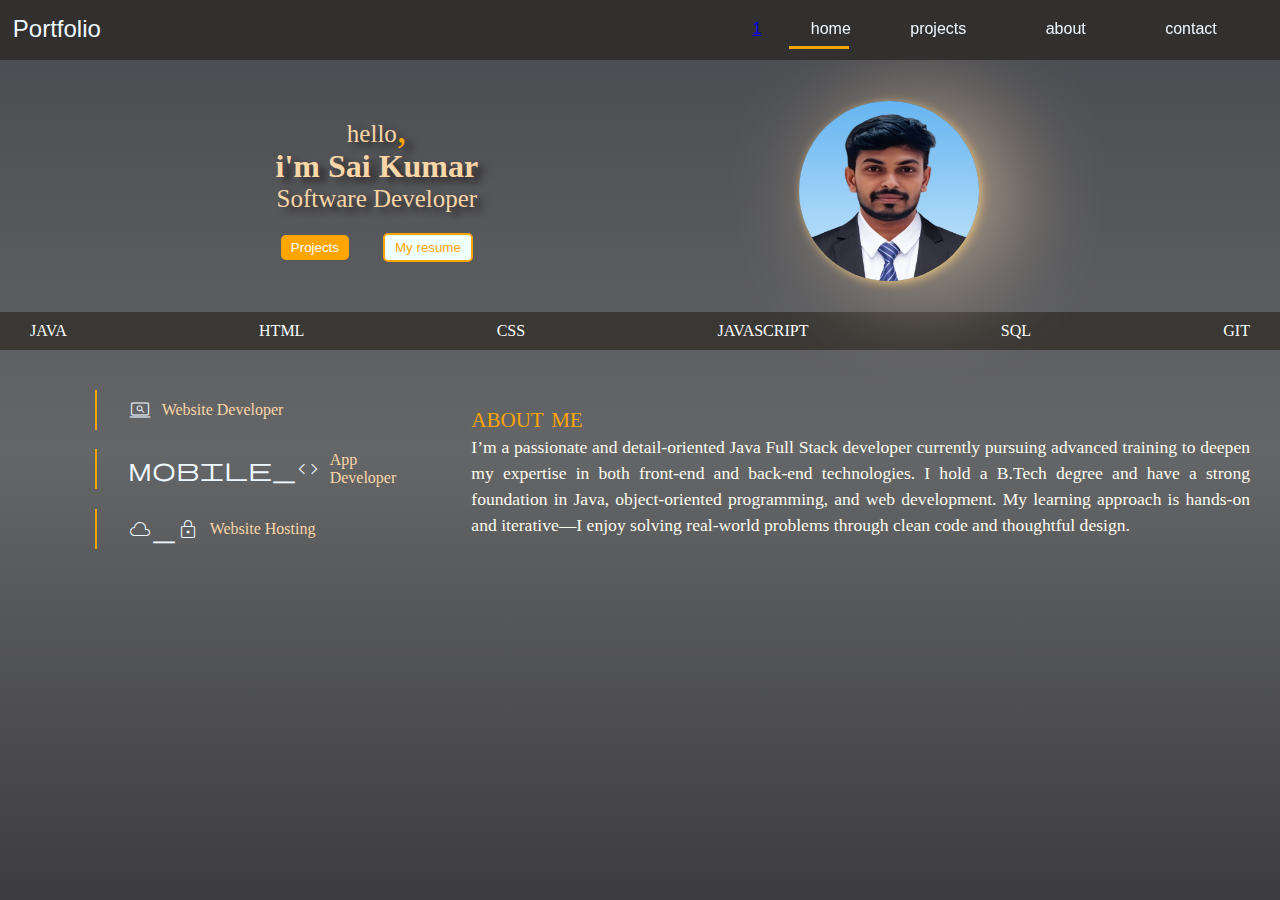
<file: index.html>
<!DOCTYPE html>
<html lang="en">
<head>
    <meta charset="UTF-8">
    <meta name="viewport" content="width=device-width, initial-scale=1.0">
    <title>Document</title>
    <link rel="stylesheet" href="portfolio.css">
    <link rel="stylesheet" href="https://fonts.googleapis.com/css2?family=Material+Symbols+Outlined:opsz,wght,FILL,GRAD@20..48,100..700,0..1,-50..200&icon_names=screen_search_desktopmobile_codecloud_lock" />
    <style>
.material-symbols-outlined {
  font-variation-settings:
  'FILL' 0,
  'wght' 200,
  'GRAD' 0,
  'opsz' 24
}
</style>
<style>
    
  </style>
</head>
<body>
    <nav class="nav bar">
         <a href="#" class="brand">Portfolio</a>
         <div class="div">
          <a href="#home">1</a>
         <a href="#home" class="aa home">home</a>
         <a href="#project"class="aa project">projects</a>
         <a href="#about" class="aa about">about</a>
         <a href="#contact" class="aa contact">contact</a>
         <span class="under-line"></span>
        </div>
        </nav>

        <div class="asd"></div>
        <div class="main">
                <div class="name">
                    <p>hello<span>,</span></p>
                    <p>i'm Sai Kumar</p>
                    <p>Software Developer</p>
                   <a href="#"><button class="pro-btn">Projects</button></a>
                   <a href="#"><button class="res-btn">My resume</button></a>
                </div>

                <div class="pic">
                  <img src="Web_Photo_Editor.png" alt="">
                </div>
        </div>
        <div class="course-bar">
          <ul>
            <li>
              <div class="hover-box">JAVA
                <div class="comment">
                  <h3>JAVA</h3>
                  <div class="progress-bar"><div class="java-Score"></div></div><div>70%</div>
                </div>
              </div>
            </li>
            <li>
              <div class="hover-box">HTML
                <div class="comment">
                  <h3>HTML</h3>
                  <div class="progress-bar"><div class="html-Score"></div></div><div>80%</div>
                </div>
              </div>
            </li>
            <li>
              <div class="hover-box">CSS
                <div class="comment">
                  <h3>CSS</h3>
                  <div class="progress-bar"><div class="css-Score"></div></div><div>60%</div>
                </div>
              </div>
            </li>
            <li>
              <div class="hover-box">JAVASCRIPT
                <div class="comment">
                  <h3>JAVASCRIPT</h3>
                  <div class="progress-bar"><div class="js-Score"></div></div><div>70%</div>
                </div>
              </div>
            </li>
            <li>
              <div class="hover-box">SQL
                <div class="comment">
                  <h3>SQL</h3>
                  <div class="progress-bar"><div class="sql-Score"></div></div><div>90%</div>
                </div>
              </div>
            </li>
            <li>
              <div class="hover-box">GIT
                <div class="comment">
                <h3>GIT</h3>
                  <div class="progress-bar"><div class="git-Score"></div></div><div>50%</div>
                </div>
              </div>
            </li>
          </ul>
        </div>
        <div class="role-about">
          <div class="role">
            <table >
            <tr>
              <td>
          <span class="material-symbols-outlined aa">screen_search_desktop</span>
          <span>Website Developer</span>
            </td></tr>
            <tr>
              <td>
          <span class="material-symbols-outlined aa">mobile_code</span>
          <span>App Developer</span>
            </td>
          </tr>
            <tr>
              <td>
          <span class="material-symbols-outlined aa">cloud_lock</span>
          Website Hosting
           </td>
           </tr>
          </table>
          </div>
          <div class="about">
            <div id="#home" class="head">about me</div>
            <p >I’m a passionate and detail-oriented Java Full Stack developer currently pursuing advanced training to deepen my expertise in both front-end and back-end technologies. I hold a B.Tech degree and have a strong foundation in Java, object-oriented programming, and web development. My learning approach is hands-on and iterative—I enjoy solving real-world problems through clean code and thoughtful design.</p>
          </div>
        </div>

      <div class="java-float">
        
      </div>

          <script>
            let a=document.querySelectorAll('.hover-box');
            a.forEach(el =>{
                  move(el);
            }
            );
    function move(el){
     el.addEventListener('mouseover',()=>{
      let g=event.clientX;
       if((innerWidth-g)<230){
         document.querySelectorAll('.comment').forEach(el=>{
            el.classList.add('comm');
         })
       }
       else{
        document.querySelectorAll('.comment').forEach(el=>{
            el.classList.remove('comm');
         })
       }
      })
    }
     
  </script>
        
    
</body>
</html>
</file>
<file: portfolio.css>
*{
    margin: 0;
    padding: 0;
}
html{
    scroll-behavior: smooth;
}
body{
    width: 100vw;
    height: 100vh;
    /* background-color: red; */
    background-image:linear-gradient(to TOP, rgb(61, 61, 63),rgb(101, 102, 104),rgb(72, 74, 79));
    background-attachment: fixed;
    /* width: 100%; */
    /* padding: 5px; */
    overflow-x: hidden;
}
.nav{
    background-color: rgb(50, 47, 47);
    color: aliceblue;
    height: 40px;
    padding-top: 15px;
    padding-bottom: 5px;
    position: fixed;
    width: 100%;
    /* overflow-x: hidden; */
    font-family: 'Lucida Sans', 'Lucida Sans Regular', 'Lucida Grande', 'Lucida Sans Unicode', Geneva, Verdana, sans-serif;
}
.aa{
    margin-left: 7%;
    /* background-color: aqua; */
    padding: 15px 10px;
    z-index: 1;
    position: relative;
    text-decoration: none;
    color: aliceblue;

}
.brand{
    margin-left: 1%;
    text-decoration: none;
    color: aliceblue;
    font-size: x-large;
}
.under-line{
     height: 3px;
     width: 60px;
     position: absolute;
     background-color: orange;
     left: 9%;
     /* left: 61.6%; */
     top: 36px;
     transition:all 0.2s ease-in-out;
     
    }
    .div{
        /* overflow: hidden; */
        position: absolute;
        top: 10px;
        left: 58%;
        /* background-color: aqua; */
        width: 500px;
        padding:10px ;
    }
.home:hover~.under-line{
        left: 9%;
        width:60px ; 
        transition:all 0.2s ease-in-out; 
    }
.project:hover~.under-line{
    left: 29%;
    width:74px ; 
    transition:all 0.2s ease-in-out; 
}
.about:hover~.under-line{
    left: 53%;
    width:60px ; 
    transition:all 0.24s ease-in-out; 
}
.contact:hover~.under-line{
   left: 73%;
   width:75px ; 
   transition:all 0.3s ease-in-out; 
}

 /* name class */
.asd{
    height: 70px;
}
.name>p{
    font-size: 25px;
    color: rgb(249, 214, 167);
    text-shadow: 7px 5px 7px rgb(41, 36, 36);
    /* color: aliceblue; */
    /* color: hot; */
    span{
        color: orange;
        font-size: 40px;
        line-height: 0%;
    }
}
.name>p:nth-child(2){
    font-size: xx-large;
    font-weight: bold;
    
 }
 .name{
    min-width: 300px;
    /* border: solid; */
    text-align: center;
    flex-grow: 1;
    padding: 50px 0;
    flex-shrink: 1;

 }
 .pic{
    
    min-width: 300px;
    /* border: solid; */
    flex-grow: 1;
    flex-shrink: 1;
    display: flex;
    justify-content: center;
}
.main{
    display: flex;
    /* border: solid red; */
    flex-wrap: wrap;
    min-height: 220px;
    max-width: 80%;
    margin-left: 9%;
}
.pro-btn,.res-btn{
    margin-top: 20px;
    background-color: orange;
    border: none;
    color: rgb(255, 255, 255);
    padding: 5px 10px;
    border-radius:5px ;
}
.res-btn{
    background-color: azure;
    color: orange;
    border: 2px solid orange;
    margin-left: 30px;
}

.pic img{
    width: 180px;
    height: 180px;
    border-radius: 50%;
    /* position: absolute;
    translate: -50% -50%;
    top: 50%;
    left: 50%; */
    /* margin-left: 100px;
    margin-top: 50px; */
    align-self: center;
    justify-self: center;
    box-shadow: 2px 2px 10px rgb(226, 190, 122),
                30px 3px 100px rgb(187, 164, 142);
    /* border: 1px solid black; */
}
.course-bar{
    min-height: 30px;
    background-color: rgb(57, 56, 53);
}
@media(max-width:824px) {
    .pic img{
        margin-bottom: 25px;
        margin-right: 10px;
    }
    .course-bar{
        /* width: 90%; */
         background-color: rgb(31, 32, 29);
    }

}
ul li{
    text-decoration: none;
    /* margin-left: 90px; */
    list-style: none;
    padding: 0px 20px;
    color: rgb(255, 255, 255);

}
ul{
    display:flex;
 /* flex-direction: row; */
 gap: 10px;
 text-align: left;
 justify-content:space-between;
 flex-wrap: wrap;
    padding: 10px;
}
.role>.aa{
    font-size: 30px;
}
table{
    border-spacing: 10px;

}
td{
    width: 300px;
    display: flex;
    align-items: center;
    border-left: 2px solid orange; 
    height: 40px;
    color: rgb(249, 214, 167)
}
.role table{
    margin-left: 50px;
    margin-top: 30px;
}


.role-about{
    display: flex;
    flex-wrap: wrap;
}
.role{
  min-width: 160px;
/* max-width: 360px; */
  flex-grow: 1;
  flex-shrink: 1; 
  /* border: solid; */
  display: flex;
  justify-content: center;
  
}
.about{
    min-width: 160px;
    width: 50%;
    flex-grow: 2;
    flex-shrink: 1; 
    /* border: solid; */
    margin-top: 20px;
    padding: 30px;
    .head{
        font-size: 30px;
        color: orange;
        font-variant: small-caps;
    }
    p{
        text-align: justify;
        line-height: 26px;
        color: rgb(253, 252, 241);
        font-size: 110%;
    }
}

/* for comment */

.hover-box {
      position: relative; /* anchor for the comment */
      /* display: inline-block; */
      /* padding: 10px; */
      /* background: #eee; */
      cursor: pointer;
      /* border-radius: 6px; */
    }

    .comment {
      position: absolute;
      bottom: 150%; /* always stick above parent */
      /* left: 0; */
      transform: translateY(10px); /* add spacing */
      /* background: #b9b1b1; */
      backdrop-filter: blur(20px);
      border: 2px solid rgb(225, 224, 222);
      color: rgb(35, 23, 1);
      padding: 10px 12px;
      border-radius: 6px;
      width: max-content;
      min-width: 200px;
      max-width: 250px;
      display:none;
   
      transition: opacity 0.3s ease, transform 0.3s ease;
      z-index: 10;
    }

    .hover-box:hover .comment {
      display:block;
      left: auto;
    
      transform: translateY(0); 
    }
     .hover-box:hover .comm {
      right: 0;
    
     
    } 

    /* Make sure text adjusts for smaller screens */
     @media (max-width: 400px) {
      .comment {
        width: 90vw; 
        font-size: 14px;
        /* overflow-x: scroll; */
      }
    } 
    .comment>h3{
        color: rgb(255, 255, 255);
    }
    .progress-bar{
      height: 15px;
      width: 80%;
      margin-left: 1%;
      border:1.5px solid;
      border-radius: 10px 10px 10px 10px;
      margin-top: 10px;
      display: inline-block;

    }
    .progress-bar>div{
        height: 15px;
        border-radius: 10px 10px 10px 10px;
    }
    
     .progress-bar+div{
        display: inline;
        position: relative;
        bottom:3px;
        left: 5px;
        font-weight: 700;
     }
     .java-Score{width: 70%; background-color: rgb(115, 201, 107);}
     .html-Score{width: 80%; background-color: rgb(91, 114, 185);}
     .css-Score{width: 60%; background-color: aqua;}
     .js-Score{width: 70%; background-color: rgb(176, 183, 82);}
     .sql-Score{width: 90%; background-color: rgb(121, 103, 163);}
     .git-Score{width: 50%; background-color: rgb(184, 65, 134);}
</file>
